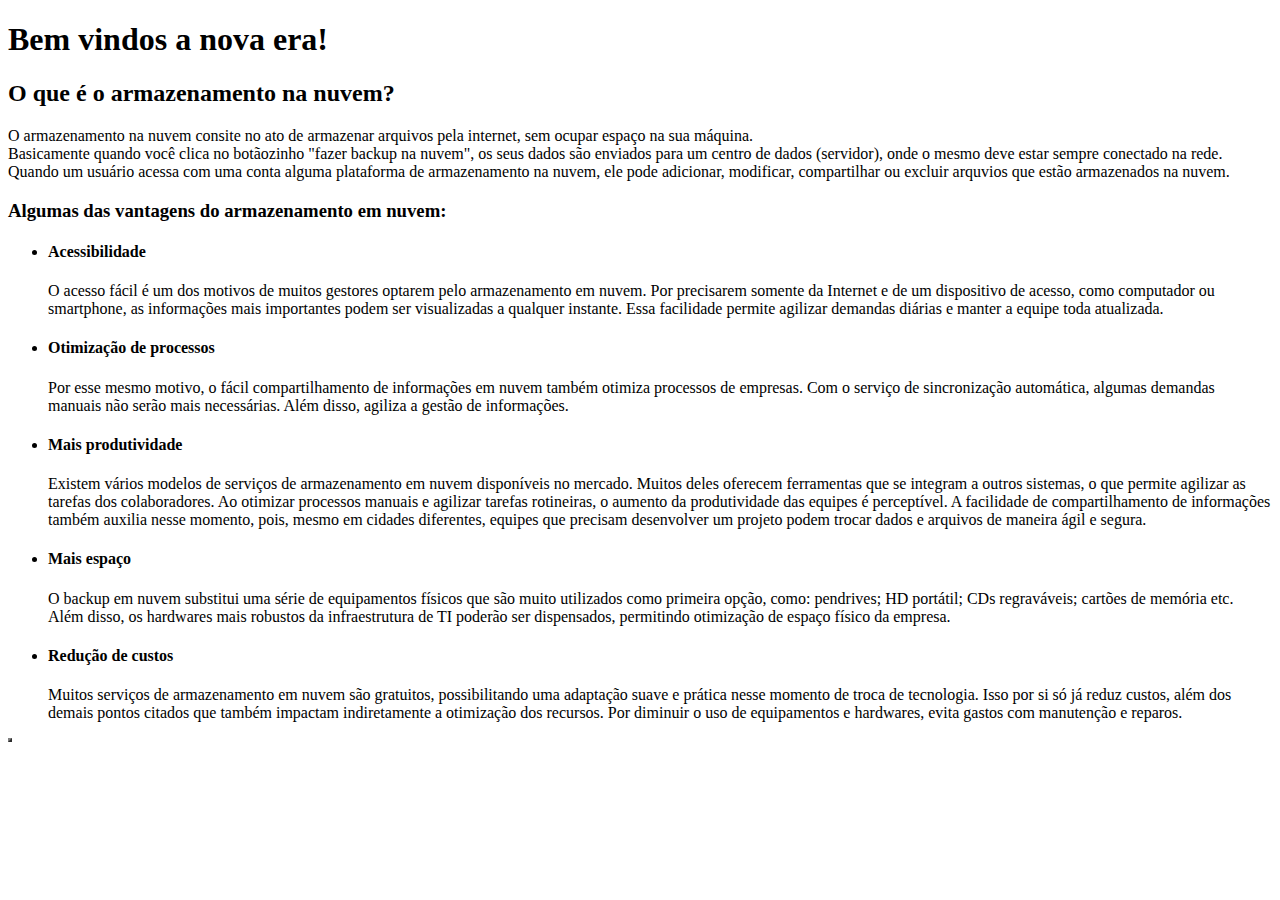
<file: index.html>
<!DOCTYPE html>
<html lang="pt-br">

<head>
    <meta charset="UTF-8">
</head>

<body>
    <h1>Bem vindos a nova era!</h1>

    <h2>O que é o armazenamento na nuvem?</h2>
    <P>
        O armazenamento na nuvem consite no ato de armazenar arquivos pela internet, sem ocupar espaço na sua máquina. <br>
        Basicamente quando você clica no botãozinho "fazer backup na nuvem", os seus dados são enviados para um centro de dados (servidor), onde o mesmo deve estar sempre conectado na rede.
        Quando um usuário acessa com uma conta alguma plataforma de armazenamento na nuvem, ele pode adicionar, modificar, compartilhar ou excluir arquvios que estão armazenados na nuvem.
    </P>

    <table border="2">
        <h3>Algumas das vantagens do armazenamento em nuvem:</h3>
            <ul>
                <h4>
                    <li>Acessibilidade</li>
                </h4>
                <p>
                    O acesso fácil é um dos motivos de muitos gestores optarem pelo armazenamento em nuvem.
                    Por precisarem somente da Internet e de um dispositivo de acesso, como computador ou smartphone, as informações mais importantes podem ser visualizadas a qualquer instante. Essa facilidade permite agilizar demandas diárias e manter a equipe toda atualizada.
                </p>        
                <h4>
                    <li>Otimização de processos</li>
                </h4>
                <p>
                    Por esse mesmo motivo, o fácil compartilhamento de informações em nuvem também otimiza processos de empresas. Com o serviço de sincronização automática, algumas demandas manuais não serão mais necessárias. Além disso, agiliza a gestão de informações.
                </p>
                <h4>
                    <li>Mais produtividade</li>
                </h4>
                <p>
                    Existem vários modelos de serviços de armazenamento em nuvem disponíveis no mercado. Muitos deles oferecem ferramentas que se integram a outros sistemas, o que permite agilizar as tarefas dos colaboradores.
                    Ao otimizar processos manuais e agilizar tarefas rotineiras, o aumento da produtividade das equipes é perceptível.
                    A facilidade de compartilhamento de informações também auxilia nesse momento, pois, mesmo em cidades diferentes, equipes que precisam desenvolver um projeto podem trocar dados e arquivos de maneira ágil e segura.
                </p>
                <h4>
                    <li>Mais espaço</li>
                </h4>    
                <p>
                O backup em nuvem substitui uma série de equipamentos físicos que são muito utilizados como primeira opção, como: pendrives; HD portátil; CDs regraváveis; cartões de memória etc. Além disso, os hardwares mais robustos da infraestrutura de TI poderão ser dispensados, permitindo otimização de espaço físico da empresa.
                </p>
                <h4>
                    <li>Redução de custos</li>
                </h4>
                <p>
                    Muitos serviços de armazenamento em nuvem são gratuitos, possibilitando uma adaptação suave e prática nesse momento de troca de tecnologia. Isso por si só já reduz custos, além dos demais pontos citados que também impactam indiretamente a otimização dos recursos.
                    Por diminuir o uso de equipamentos e hardwares, evita gastos com manutenção e reparos.
                </p>
            </ul>
    </table>
</body>
</html>
</file>
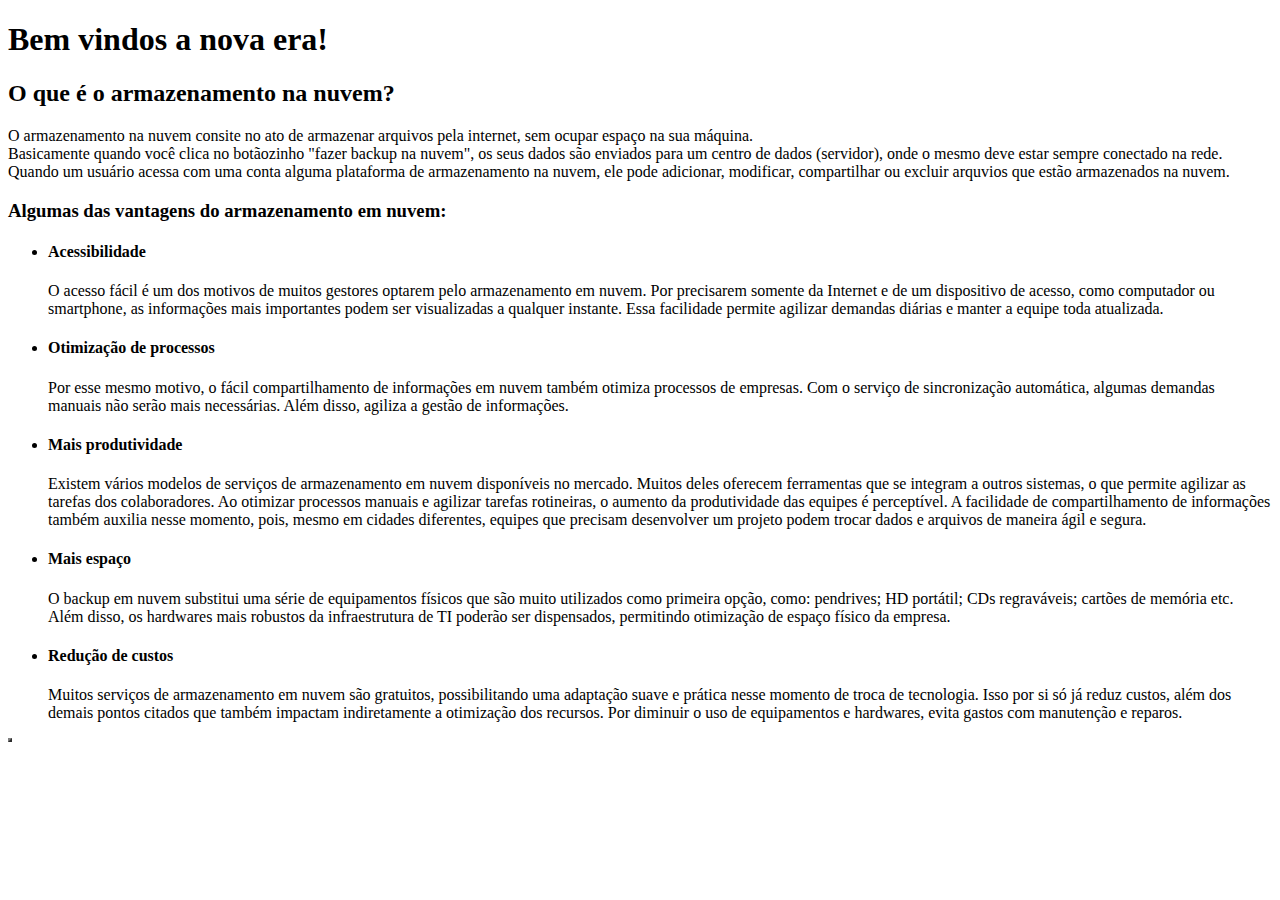
<file: index.html.html>
<!DOCTYPE html>
<html lang="pt-br">

<head>
    <meta charset="UTF-8">
</head>

<body>
    <h1>Bem vindos a nova era!</h1>

    <h2>O que é o armazenamento na nuvem?</h2>
    <P>
        O armazenamento na nuvem consite no ato de armazenar arquivos pela internet, sem ocupar espaço na sua máquina. <br>
        Basicamente quando você clica no botãozinho "fazer backup na nuvem", os seus dados são enviados para um centro de dados (servidor), onde o mesmo deve estar sempre conectado na rede.
        Quando um usuário acessa com uma conta alguma plataforma de armazenamento na nuvem, ele pode adicionar, modificar, compartilhar ou excluir arquvios que estão armazenados na nuvem.
    </P>

    <table border="2">
        <h3>Algumas das vantagens do armazenamento em nuvem:</h3>
            <ul>
                <h4>
                    <li>Acessibilidade</li>
                </h4>
                <p>
                    O acesso fácil é um dos motivos de muitos gestores optarem pelo armazenamento em nuvem.
                    Por precisarem somente da Internet e de um dispositivo de acesso, como computador ou smartphone, as informações mais importantes podem ser visualizadas a qualquer instante. Essa facilidade permite agilizar demandas diárias e manter a equipe toda atualizada.
                </p>        
                <h4>
                    <li>Otimização de processos</li>
                </h4>
                <p>
                    Por esse mesmo motivo, o fácil compartilhamento de informações em nuvem também otimiza processos de empresas. Com o serviço de sincronização automática, algumas demandas manuais não serão mais necessárias. Além disso, agiliza a gestão de informações.
                </p>
                <h4>
                    <li>Mais produtividade</li>
                </h4>
                <p>
                    Existem vários modelos de serviços de armazenamento em nuvem disponíveis no mercado. Muitos deles oferecem ferramentas que se integram a outros sistemas, o que permite agilizar as tarefas dos colaboradores.
                    Ao otimizar processos manuais e agilizar tarefas rotineiras, o aumento da produtividade das equipes é perceptível.
                    A facilidade de compartilhamento de informações também auxilia nesse momento, pois, mesmo em cidades diferentes, equipes que precisam desenvolver um projeto podem trocar dados e arquivos de maneira ágil e segura.
                </p>
                <h4>
                    <li>Mais espaço</li>
                </h4>    
                <p>
                O backup em nuvem substitui uma série de equipamentos físicos que são muito utilizados como primeira opção, como: pendrives; HD portátil; CDs regraváveis; cartões de memória etc. Além disso, os hardwares mais robustos da infraestrutura de TI poderão ser dispensados, permitindo otimização de espaço físico da empresa.
                </p>
                <h4>
                    <li>Redução de custos</li>
                </h4>
                <p>
                    Muitos serviços de armazenamento em nuvem são gratuitos, possibilitando uma adaptação suave e prática nesse momento de troca de tecnologia. Isso por si só já reduz custos, além dos demais pontos citados que também impactam indiretamente a otimização dos recursos.
                    Por diminuir o uso de equipamentos e hardwares, evita gastos com manutenção e reparos.
                </p>
            </ul>
    </table>
</body>
</html>
</file>
